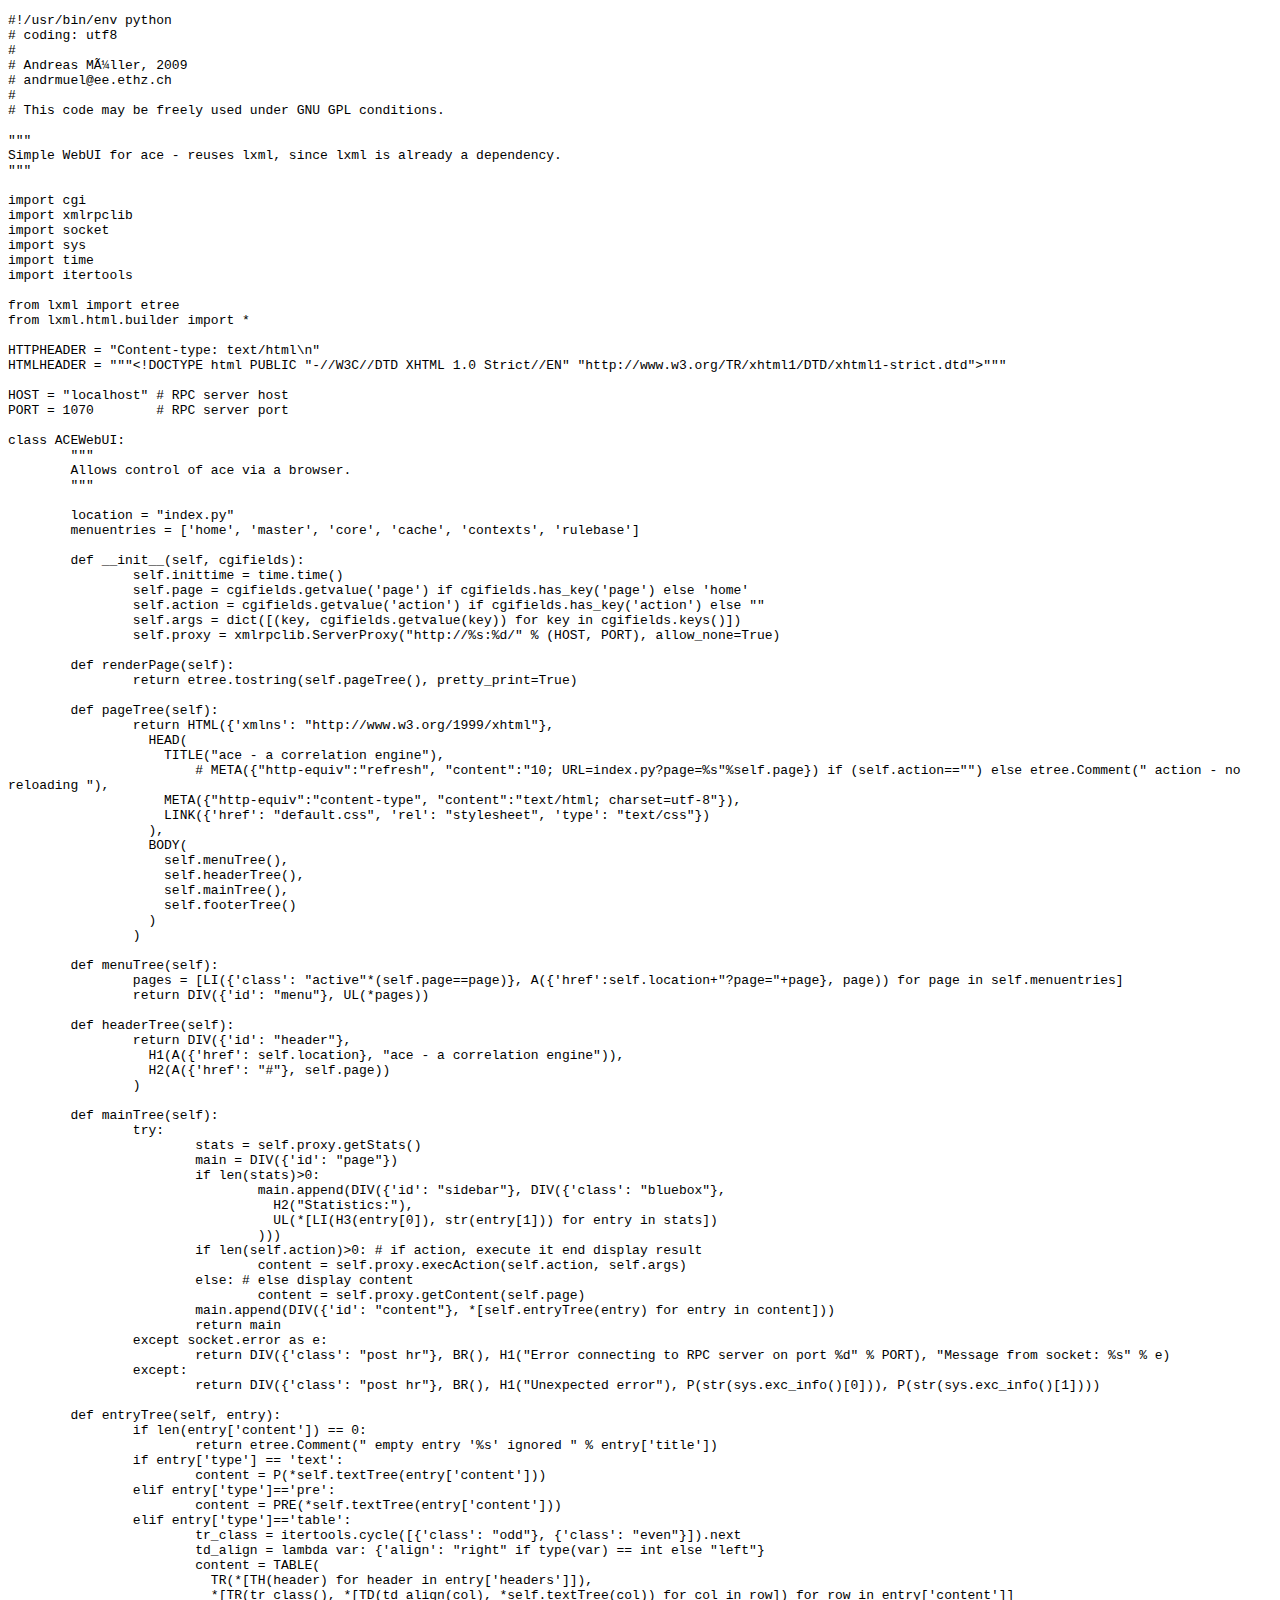
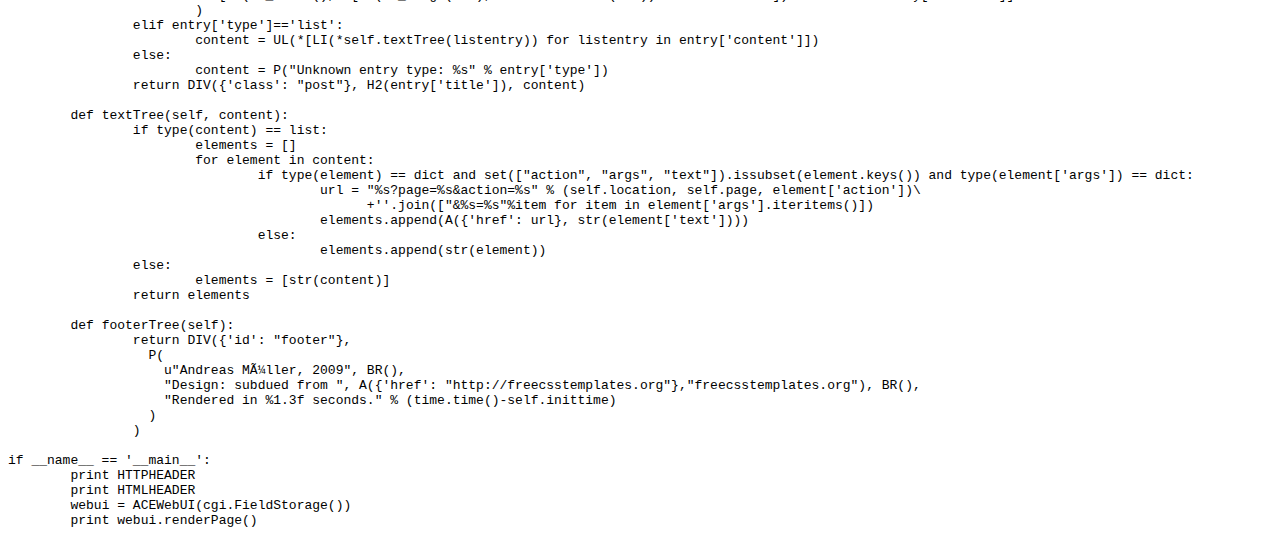
<file: ace-webui/index.html>
<!DOCTYPE HTML PUBLIC "-//W3C//DTD HTML 4.01 Transitional//EN">
<html>
<head>
	<meta http-equiv="refresh" content="0; URL=index.py"/>
	<meta http-equiv="content-type" content="text/html; charset=utf-8"/>
</head>
<body>
	<a href="index.py">ace WebUI</a>

	<br><br>
	<hr>
	<small>
		24.7.2009,&nbsp;&nbsp;Andreas Müller &lt;<a href="mailto:andrmuel@ee.ethz.ch">andrmuel@ee.ethz.ch</a>&gt;
	</small>
</body>
</html>
</file>
